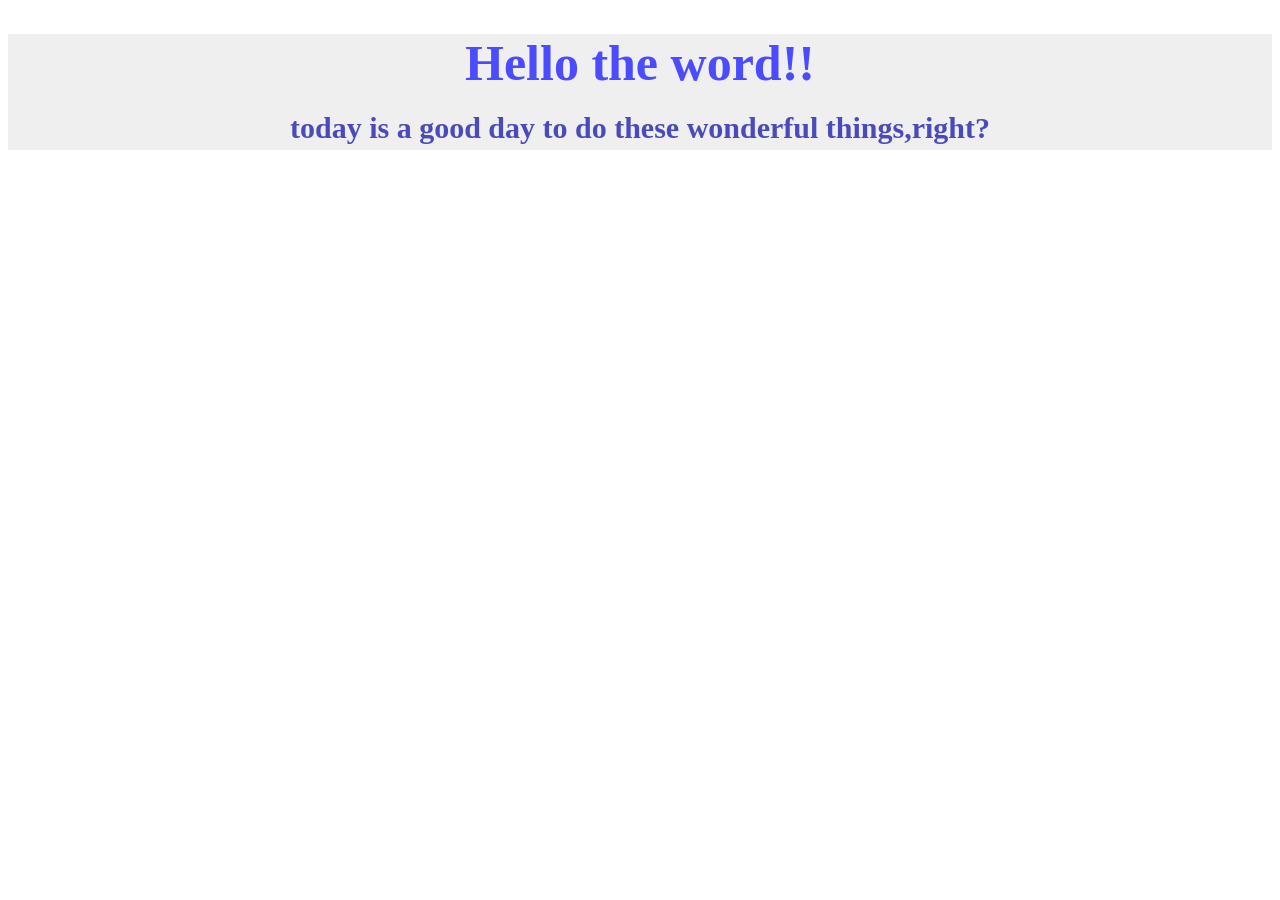
<file: index.html>
<!DOCTYPE html>
<html lang="en">
<head>
    <meta charset="UTF-8">
    <meta name="viewport" content="width=
    , initial-scale=1.0">
    <title>第二堂學習</title>
    <link rel="stylesheet" href="all.css">
</head>
<body>

<div class="header">
    <h1>
        Hello the word!!
        <br>
    <span class="h2">
        today is a good day to do these wonderful things,right?
    </span>
    </h1>
</div>
    
</body>
</html>
</file>
<file: all.css>
h1{
    font-size: 50px;
    color: rgb(75, 75, 255);
}

.h2{
    font-size: 30px;
    color: rgb(74, 74, 189);
}

.header{
    background-color: #efefef;
    text-align: center;
    margin: 5 auto;
}
</file>
